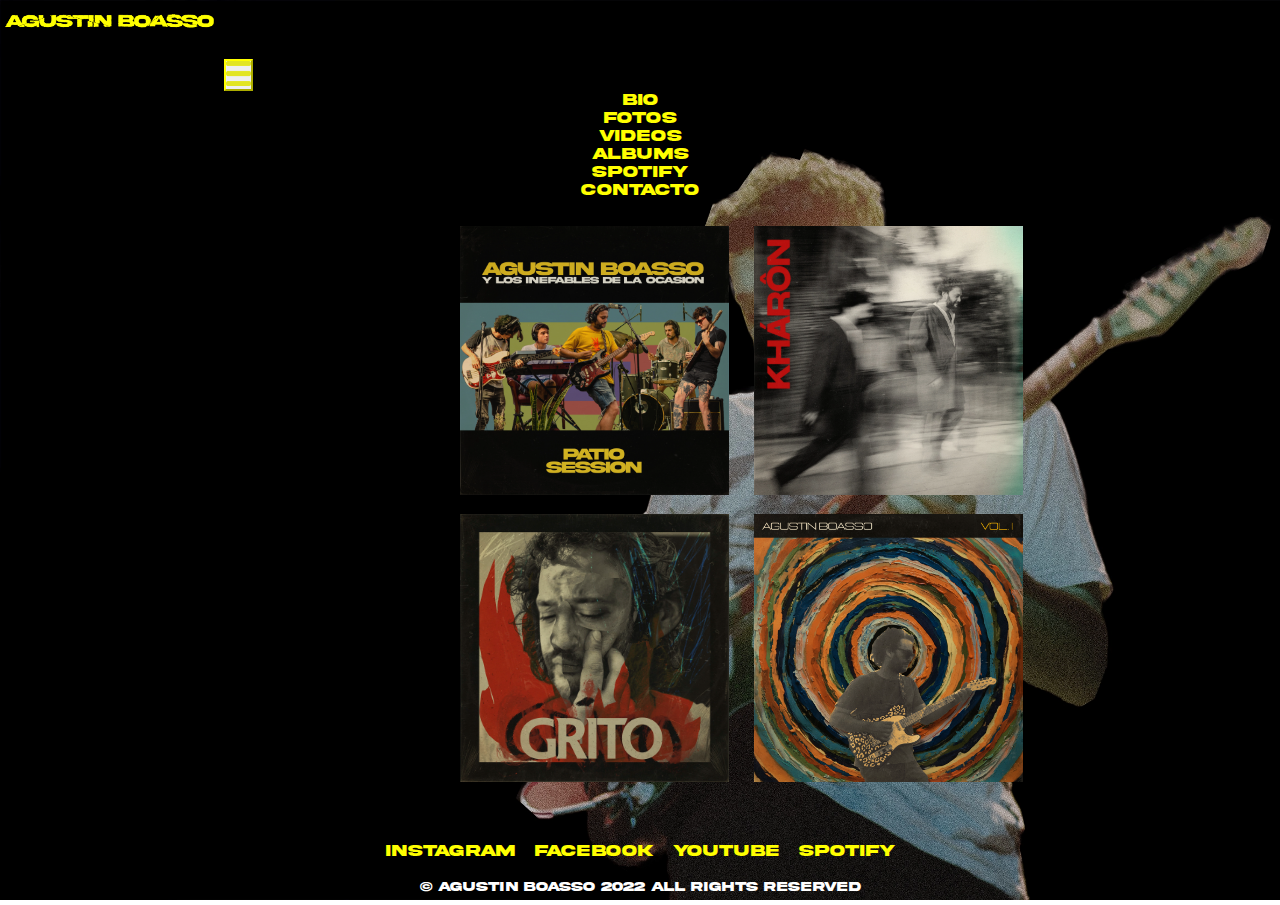
<file: pages/albums.html>
<!DOCTYPE html>
<html lang="en">
<head>
    <meta charset="UTF-8">
    <meta http-equiv="X-UA-Compatible" content="IE=edge">
    <meta name="viewport" content="width=device-width, initial-scale=1.0">
    <!--SEO-->
    <meta name="keywords" content="KHARON, PATIO, SESSION, VOL1, GRITO MUSIC, MUSICIAN, MUSICA, MUSICO, BANDA, SOLITAS, AGUSTIN, BOASSO, ROCK, SPOTIFY, YOUTUBE, BANDA, EMERGENTE, ARGENTINA, NACIONAL,DISCO, CD, LANZAMIENTO, EDICION, LONG, PLAY, SINGLE, LP, EP, EXTENDED">
    <meta name="description" content="Agustin Boasso es un musico compositor de la ciudad de Cordoba Argentina">
    <meta property="og:title" content="Agustin Boasso" />
    <meta property="og:site_name" content="Agustin Boasso"> 
    <meta property="og:type" content="website"> 
    
    
    <link href="https://cdn.jsdelivr.net/npm/bootstrap@5.2.0/dist/css/bootstrap.min.css" rel="stylesheet" integrity="sha384-gH2yIJqKdNHPEq0n4Mqa/HGKIhSkIHeL5AyhkYV8i59U5AR6csBvApHHNl/vI1Bx" crossorigin="anonymous">
    <link rel="stylesheet" href="../css/style.css">
    <link rel="shortcut icon" href="../media/logopestaña.png">
   
   
    <!--TITULO DE PESTAÑA-->
    <title>Agustin Boasso - ALBUMS </title>
</head>

<body class="bodyAlbums">
    <!--HEADER-->
    <header>
        <nav class="navbar navbar-expand-lg bg-none">
            <div class="container-fluid">
            <a class="navbar-brand" href="../index.html">
            <img id="agustinBoasso" src="../media/logonuevo.png" alt="logo">
            </a>
            <!-- <span id="agustinboasso"> AGUSTIN BOASSO </span> </a> -->
            <button class="navbar-toggler" type="button" data-bs-toggle="collapse" data-bs-target="#navbarNav" aria-controls="navbarNav" aria-expanded="false" aria-label="Toggle navigation">
                <img src="../media/Group 1hamburguer.png" id="menuHam" alt="menuHam">
            </button>
            <div class="collapse navbar-collapse" id="navbarNav">
                <ul class="navbar-nav ms-auto">
                    <li class="nav-item">
                        <a class="nav-link" aria-current="page" href="bio.html">BIO</a>
                    </li>
                    <li class="nav-item">
                        <a class="nav-link" href="fotos.html">FOTOS</a>
                    </li>
                    <li class="nav-item">
                        <a class="nav-link" href="videos.html">VIDEOS</a>
                    </li>
                    <li class="nav-item">
                        <a class="nav-link" href="albums.html">ALBUMS</a>
                    </li>
                    <li class="nav-item">
                        <a class="nav-link" href="https://open.spotify.com/artist/1cwCbCNkuyZEuQwpjF5t8v?si=8RqM-bkzTpOS43i1hJhLcg" target="_blank">SPOTIFY</a>
                    </li>
                    <li class="nav-item">
                        <a class="nav-link" href="contact.html">CONTACTO</a>
                    </li>
                </ul>
          </div>
        </nav>
    </header>
    

    
    <section>
        
        <div class="container">  
            <!--CUADRICULA DE ALBUMS-->
            <div class="albumart">
                
                <div>
                    <a href="patiosession.html">
                        <img src="../media/patiosession.webp" alt="patio session" width="100%">
                    </a>
                
            
                </div>
                <div>
            
                    <a href="kharon.html"> 
                        <img src="../media/kharon.webp" alt="kahron" width="100%">
                    </a> 
                
                </div>
                <div>
                    <a href="grito.html">
                        <img src="../media/grito.webp" alt="grito" width="100%">
                    </a> 
                
                </div>
                <div>
            
                    <a href="vol1.html">
                        <img src="../media/vol1.webp" alt="vol1" width="100%">
                    </a> 
                
                </div>
    
            </div>
        </div>
    </section>    
    
    <!--FOOTER-->
    <footer>
        <!--SOCIAL MEDIA-->
        <ul class="socialMedia">
           <li ><a href="https://www.instagram.com/boasso_agustin/?hl=en" target="_blank">INSTAGRAM</a></li>
           <li><a href="https://www.facebook.com/agustinboasso.musica/?show_switched_toast=0&show_invite_to_follow=0&show_switched_tooltip=0&show_podcast_settings=0&show_community_transition=0&show_community_review_changes=0&show_follower_visibility_disclosure=0" target="_blank">FACEBOOK</a></li>
           <li><a href="https://www.youtube.com/results?search_query=agustin+boasso" target="_blank">YOUTUBE</a></li>
           <li><a href="https://open.spotify.com/artist/1cwCbCNkuyZEuQwpjF5t8v" target="_blank">SPOTIFY</a></li>
       </ul>
       <h2 class="allright">© Agustin Boasso 2022 All Rights Reserved</h2>    
   </footer>



   <script src="https://cdn.jsdelivr.net/npm/bootstrap@5.2.0/dist/js/bootstrap.bundle.min.js" integrity="sha384-A3rJD856KowSb7dwlZdYEkO39Gagi7vIsF0jrRAoQmDKKtQBHUuLZ9AsSv4jD4Xa" crossorigin="anonymous"></script>




</body>



</html>
</file>
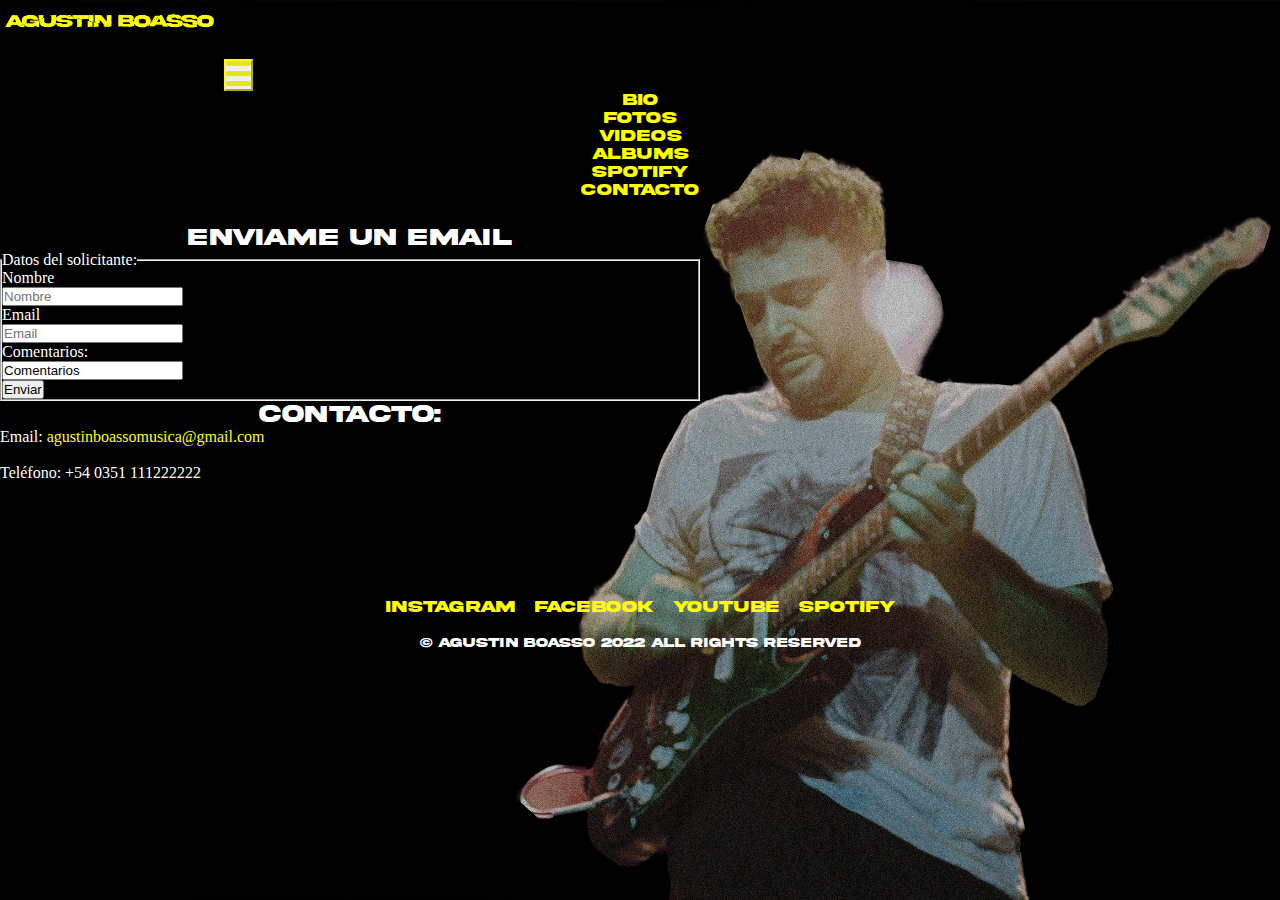
<file: pages/contact.html>
<!DOCTYPE html>
<html lang="en">

<head>
    <meta charset="UTF-8">
    <meta http-equiv="X-UA-Compatible" content="IE=edge">
    <meta name="viewport" content="width=device-width, initial-scale=1.0">
    
    <!--SEO-->
    <meta name="keywords" content="MUSIC, MUSICIAN, AGUSTIN, BOASSO, CONTACTO, MAIL, CORREO, CONTACTAME, EMAIL, COMENTARIO, PRENSA, CONSULTA">
    <meta name="description" content="Agustin Boasso es un musico compositor de la ciudad de Cordoba Argentina">
    <meta property="og:title" content="Agustin Boasso" />
    <meta property="og:site_name" content="Agustin Boasso"> 
    <meta property="og:type" content="website"> 
    
    <link href="https://cdn.jsdelivr.net/npm/bootstrap@5.2.0/dist/css/bootstrap.min.css" rel="stylesheet" integrity="sha384-gH2yIJqKdNHPEq0n4Mqa/HGKIhSkIHeL5AyhkYV8i59U5AR6csBvApHHNl/vI1Bx" crossorigin="anonymous">
    <link rel="stylesheet" href="../css/style.css">
    <link rel="shortcut icon" href="../media/logopestaña.png">
    
    
    <!-- Título de pestaña -->
    <title>Agustin Boasso-CONTACTO</title>
</head>

<body id="bodyContact" class="bodyContact">
    <!--HEADER-->
    <header>
        <nav class="navbar navbar-expand-lg bg-none">
            <div class="container-fluid">
            <a class="navbar-brand" href="../index.html">
            <img id="agustinBoasso" src="../media/logonuevo.png" alt="logo">
            </a>
            <!-- <span id="agustinboasso"> AGUSTIN BOASSO </span> </a> -->
            <button class="navbar-toggler" type="button" data-bs-toggle="collapse" data-bs-target="#navbarNav" aria-controls="navbarNav" aria-expanded="false" aria-label="Toggle navigation">
                <img src="../media/Group 1hamburguer.png" id="menuHam" alt="menuHam">
            </button>
            <div class="collapse navbar-collapse" id="navbarNav">
                <ul class="navbar-nav ms-auto">
                    <li class="nav-item">
                        <a class="nav-link" aria-current="page" href="bio.html">BIO</a>
                    </li>
                    <li class="nav-item">
                        <a class="nav-link" href="fotos.html">FOTOS</a>
                    </li>
                    <li class="nav-item">
                        <a class="nav-link" href="videos.html">VIDEOS</a>
                    </li>
                    <li class="nav-item">
                        <a class="nav-link" href="albums.html">ALBUMS</a>
                    </li>
                    </li>
                    <li class="nav-item">
                        <a class="nav-link" href="https://open.spotify.com/artist/1cwCbCNkuyZEuQwpjF5t8v?si=8RqM-bkzTpOS43i1hJhLcg" target="_blank">SPOTIFY</a>
                    </li>
                    <li class="nav-item">
                        <a class="nav-link" href="contact.html">CONTACTO</a>
                    </li>
                </ul>
          </div>
        </nav>
    
    
    
    
        <!---MENU DE NAVEVACION ANTIGUO CON LO VISTO EN CLASE. MIXIN, ANIMACIONES, HOVER, BUCLES, ETC
    
        <img src="../media/AGUSTINBOASSoylesnefablesdelaocasionlogo.png" alt="logo" width="600" height="200"> 

        <nav>
            <ul class="navMenu"> 
        
                <li class="navMenuColor1"><li> <a href="bio.html">BIO</a></li>
                <li class="navMenuColor2"><li> <a href="fotos.html">FOTOS</a></li>
                <li class="navMenuColor3"><li> <a href="videos.html">VIDEOS</a></li>
                <li class="navMenuColor4"><li> <a href="https://open.spotify.com/artist/1cwCbCNkuyZEuQwpjF5t8v?si=8RqM-bkzTpOS43i1hJhLcg" target="_blank">SPOTIFY </a></li>
                <li class="navMenuColor6"><li> <a href="contact.html">CONTACTO</a></li>
                <li class="navMenuColor7"><li> <a href="../index.html">HOME</a> </li>
            </ul>
       
        
        </nav> -->
</header>
    <!--FORMULARIO-->
    <section class="contactform">
        <form accept="" method="get" enctype="multipart/form-data">
            <h2 class="contacttitle">ENVIAME UN EMAIL</h2>
            <div class="container">
                <fieldset class="contactfieldset">
                    <legend id="datosdelsolicitante">Datos del solicitante:</legend>
                    
                    <label for="nombre">Nombre</label>
                    <br>
                    <input type="text"name="nombre"  placeholder="Nombre"> <!--input es ingreso de texto. Casilla en blanco para llenar-->
                    <br>
                    <label for="email">Email</label>
                    <br>
                    <input type="text" name="email" placeholder="Email">
                    <br>
                    <label for="comentarios">Comentarios:</label>
                    <br>
                    <input type="textbox" name="comentarios" placeholder="Comentarios" value="Comentarios" required>
                    <br>
                    <input type="submit" value="Enviar">
                </fieldset>
            </div>   
        <h2 id="contacto">CONTACTO:</h2>
            <ul>
                <li id="email"> Email: <a id="mailColor" href="mailto:agustinboassomusica@gmail.com"> agustinboassomusica@gmail.com</a> </li>
                <br>
            <li id="telefono">Teléfono: +54 0351 111222222</a></li>
        </ul>
 
    </section>
    
    <!--FOOTER-->
    <footer>
        <!--SOCIAL MEDIA-->
        <ul class="socialMedia">
            <li><a href="https://www.instagram.com/boasso_agustin/?hl=en" target="_blank">INSTAGRAM</a></li>
            <li><a href="https://www.facebook.com/agustinboasso.musica/?show_switched_toast=0&show_invite_to_follow=0&show_switched_tooltip=0&show_podcast_settings=0&show_community_transition=0&show_community_review_changes=0&show_follower_visibility_disclosure=0" target="_blank">FACEBOOK</a></li>
            <li><a href="https://www.youtube.com/results?search_query=agustin+boasso" target="_blank">YOUTUBE</a></li>
            <li><a href="https://open.spotify.com/artist/1cwCbCNkuyZEuQwpjF5t8v" target="_blank">SPOTIFY</a></li>
        </ul>
        <h2 class="allright" >© Agustin Boasso 2022 All Rights Reserved</h2>
    </footer>
    <script src="https://cdn.jsdelivr.net/npm/bootstrap@5.2.0/dist/js/bootstrap.bundle.min.js" integrity="sha384-A3rJD856KowSb7dwlZdYEkO39Gagi7vIsF0jrRAoQmDKKtQBHUuLZ9AsSv4jD4Xa" crossorigin="anonymous"></script>
</body>

</html>
</file>
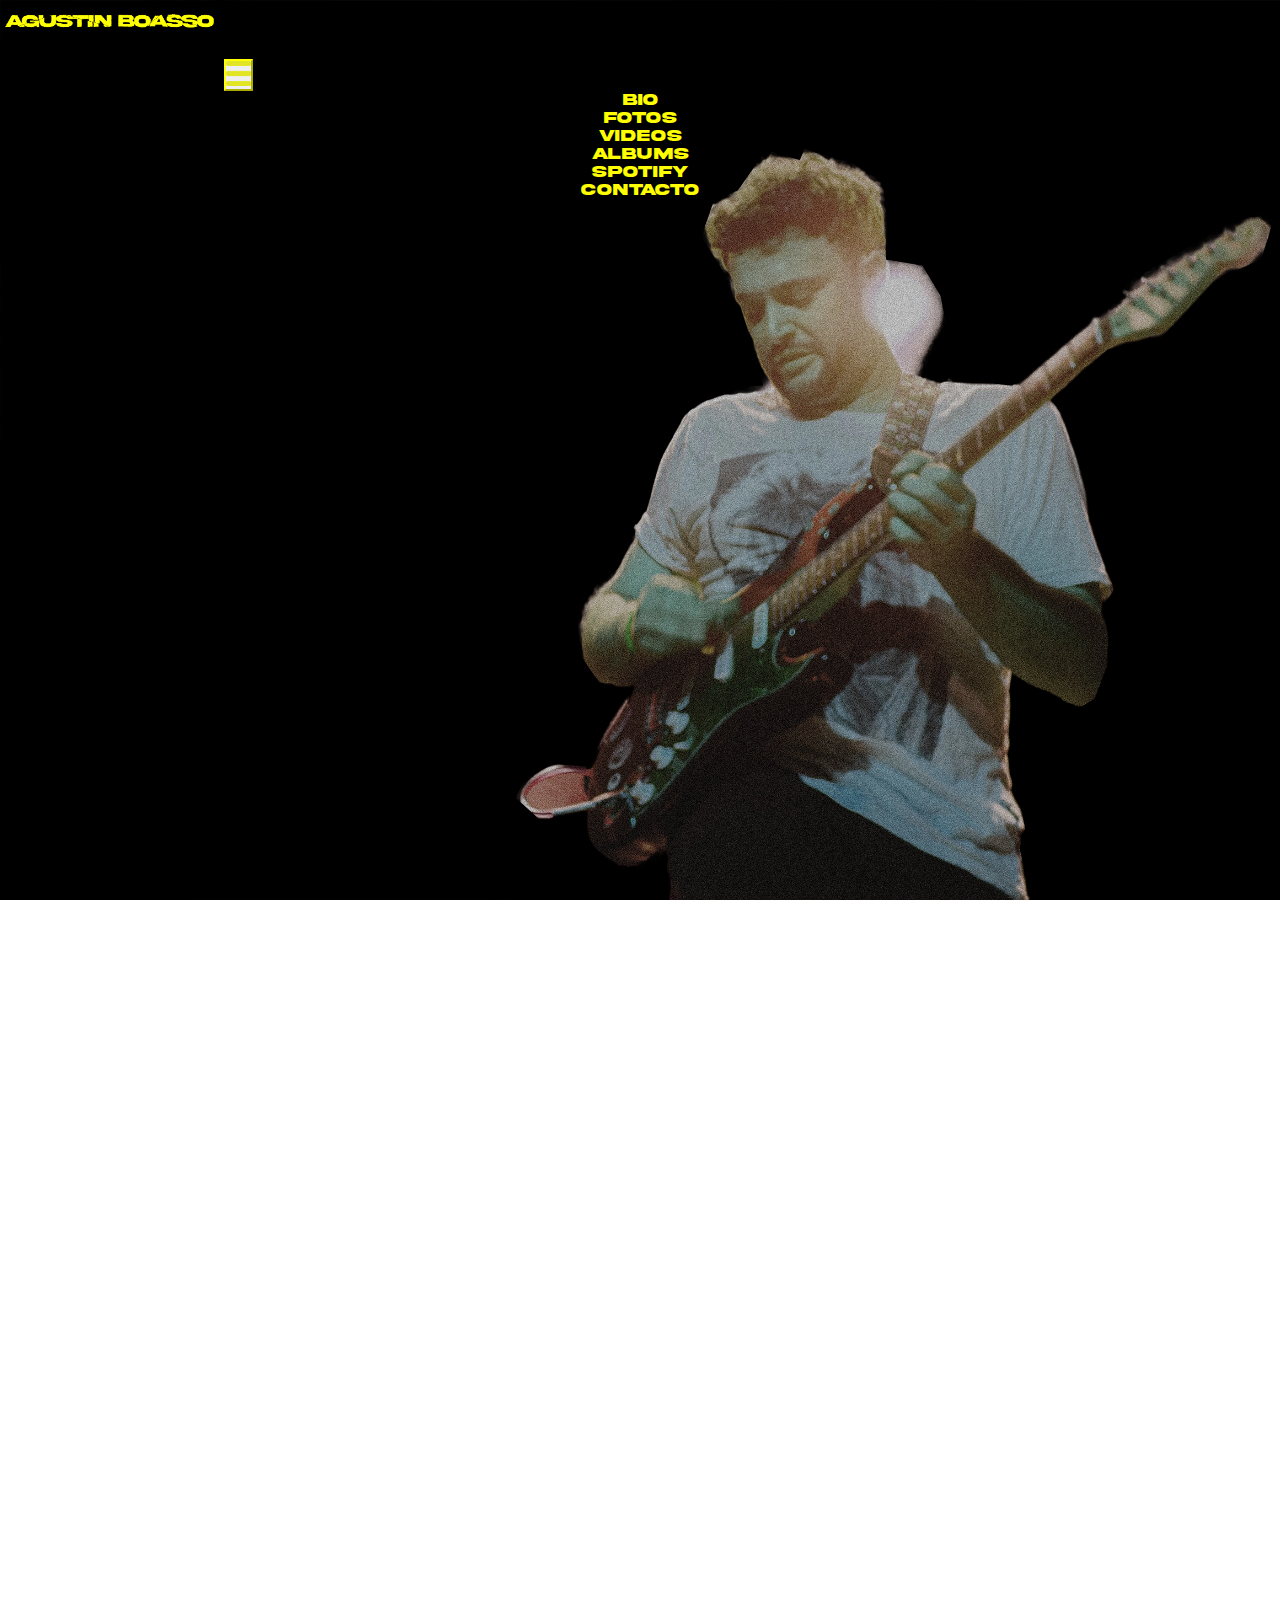
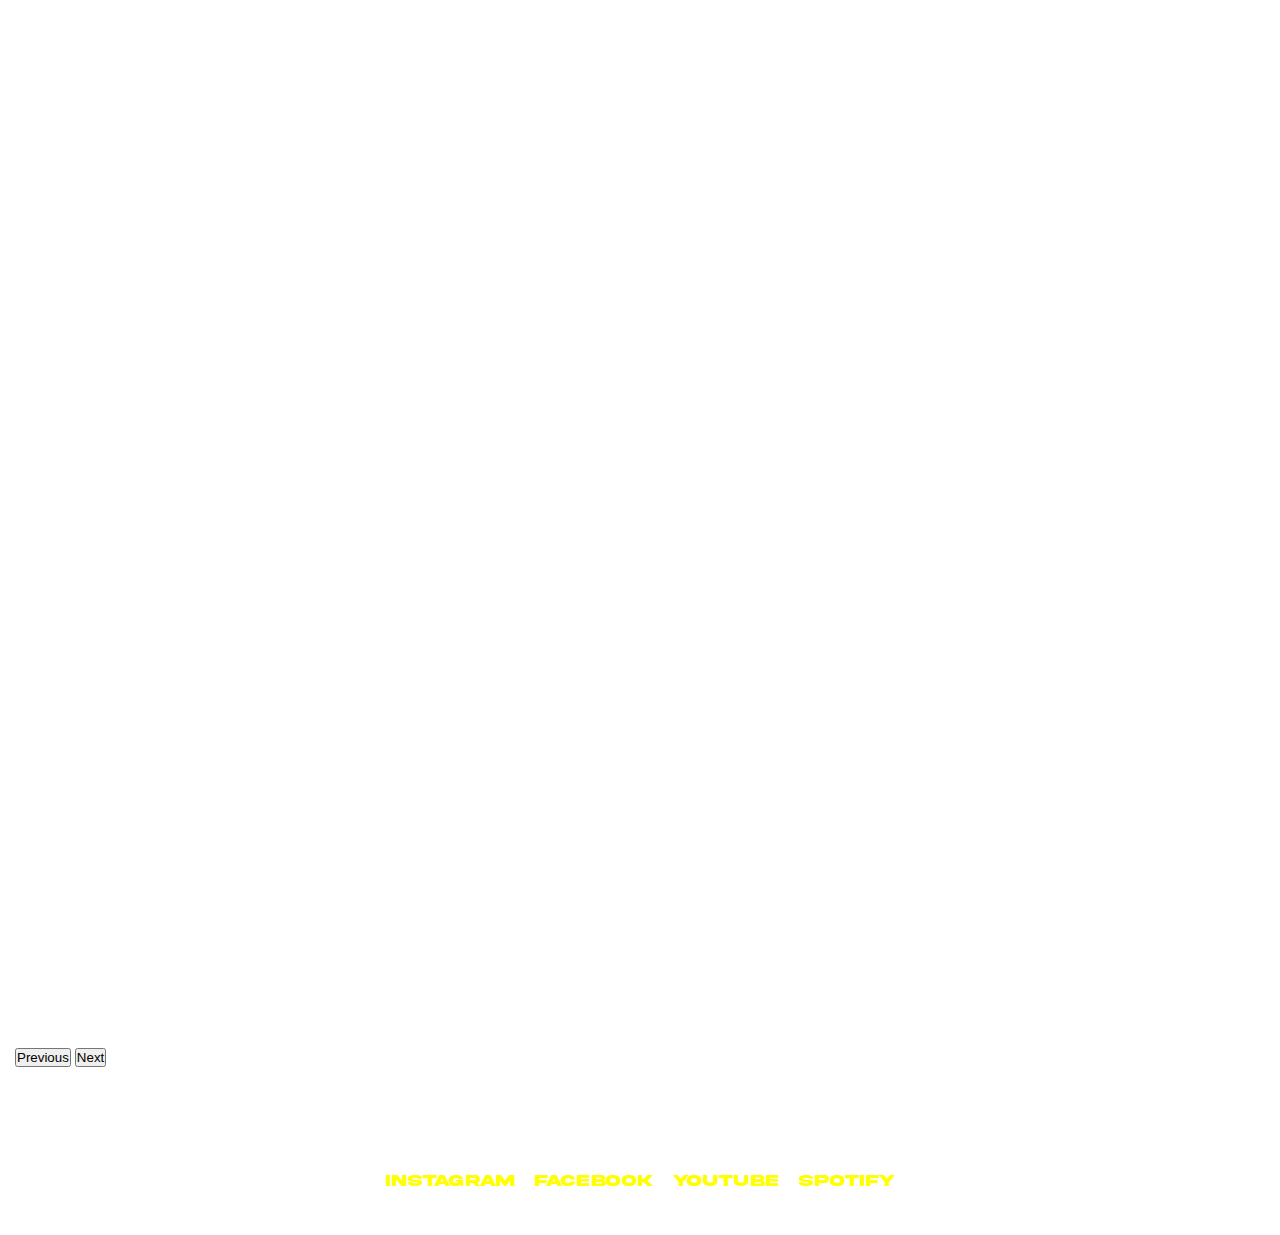
<file: pages/videos.html>
<!DOCTYPE html>
<html lang="en">

<head>
    <meta charset="UTF-8">
    <meta http-equiv="X-UA-Compatible" content="IE=edge">
    <meta name="viewport" content="width=device-width, initial-scale=1.0">
    <!--SEO-->
    <meta name="keywords" content="VIDEOS, PATIO, SESSION, HUMO, GRITO. RANGO, CHILLI, STREET, FOOD, LIVE, STREAM, MUSIC, MUSICIAN, MUSICA, MUSICO, BANDA, SOLITAS, AGUSTIN, BOASSO, ROCK, DOSSIER, SPOTIFY, YOUTUBE, BANDA, EMERGENTE, ARGENTINA, NACIONAL, VIDEO, VIVO, SHOW, PRESENTACION">
    <meta name="description" content="Agustin Boasso es un musico compositor de la ciudad de Cordoba Argentina">
    <meta property="og:title" content="Agustin Boasso" />
    <meta property="og:site_name" content="Agustin Boasso"> 
    <meta property="og:type" content="website"> 
    
    
    <link href="https://cdn.jsdelivr.net/npm/bootstrap@5.2.0/dist/css/bootstrap.min.css" rel="stylesheet" integrity="sha384-gH2yIJqKdNHPEq0n4Mqa/HGKIhSkIHeL5AyhkYV8i59U5AR6csBvApHHNl/vI1Bx" crossorigin="anonymous">
    <link rel="stylesheet" href="../css/style.css">
    <link rel="shortcut icon" href="../media/logopestaña.png">
   
   
  
    <title>Agustin Boasso - VIDEOS</title>
</head>

<body id="bodyVideo" class="bodyVideo">
  
  <!--HEADER-->
  <header>
    
    <nav class="navbar navbar-expand-lg bg-none">
      <div class="container-fluid">
      <a class="navbar-brand" href="../index.html">
      <img id="agustinBoasso" src="../media/logonuevo.png" alt="logo">
      </a> 
      <button class="navbar-toggler" type="button" data-bs-toggle="collapse" data-bs-target="#navbarNav" aria-controls="navbarNav" aria-expanded="false" aria-label="Toggle navigation">
        <img src="../media/Group 1hamburguer.png" id="menuHam" alt="menuHam">
      </button>
      <div class="collapse navbar-collapse" id="navbarNav">
          <ul class="navbar-nav ms-auto">
              <li class="nav-item">
                  <a class="nav-link" aria-current="page" href="bio.html">BIO</a>
              </li>
              <li class="nav-item">
                  <a class="nav-link" href="fotos.html">FOTOS</a>
              </li>
              <li class="nav-item">
                  <a class="nav-link" href="videos.html">VIDEOS</a>
              </li>
              <li class="nav-item">
                <a class="nav-link" href="albums.html">ALBUMS</a>
            </li>
              <li class="nav-item">
                  <a class="nav-link" href="https://open.spotify.com/artist/1cwCbCNkuyZEuQwpjF5t8v?si=8RqM-bkzTpOS43i1hJhLcg" target="_blank">SPOTIFY</a>
              </li>
              <li class="nav-item">
                  <a class="nav-link" href="contact.html">CONTACTO</a>
              </li>
          </ul>
    </div>
  </nav>
  


    <!---MENU DE NAVEVACION ANTIGUO CON LO VISTO EN CLASE. MIXIN, ANIMACIONES, HOVER, BUCLES, ETC

    <img src="../media/AGUSTINBOASSoylesnefablesdelaocasionlogo.png" alt="logo" width="600" height="200"> 

    <nav>
        <ul class="navMenu"> 
    
            <li class="navMenuColor1"><li> <a href="bio.html">BIO</a></li>
            <li class="navMenuColor2"><li> <a href="fotos.html">FOTOS</a></li>
            <li class="navMenuColor3"><li> <a href="videos.html">VIDEOS</a></li>
            <li class="navMenuColor4"><li> <a href="https://open.spotify.com/artist/1cwCbCNkuyZEuQwpjF5t8v?si=8RqM-bkzTpOS43i1hJhLcg" target="_blank">SPOTIFY </a></li>
            <li class="navMenuColor6"><li> <a href="contact.html">CONTACTO</a></li>
            <li class="navMenuColor7"><li> <a href="../index.html">HOME</a> </li>
        </ul>
   
    
    </nav> -->
</header>
    
  <br>
   
  <!--VIDEO CARRUSEL-->

  <!--SI ACOMODO EL CARRUSEL DENTRO DE UN SECTION QUEDA MAL UBICADO EL ELEMENTO. POR ESA RAZON DEJO ESTE DIV FUERA DE ALGUN LAYOUT-->
    <div class="videocarrusel"> 
      <div id="carouselExampleControls" class="carousel slide" data-bs-ride="carousel">
          <div class="carousel-inner">
            <div class="carousel-item active">
              <iframe class="d-block w-100" width="560" height="500" src="https://www.youtube.com/embed/b3ueTvWowf4" title="YouTube video player" frameborder="0" allow="accelerometer; autoplay; clipboard-write; encrypted-media; gyroscope; picture-in-picture" allowfullscreen></iframe>
            </div>
            <div class="carousel-item">
              <iframe class="d-block w-100" width="560" height="500" src="https://www.youtube.com/embed/0bgUYrF0t9s" title="YouTube video player" frameborder="0" allow="accelerometer; autoplay; clipboard-write; encrypted-media; gyroscope; picture-in-picture" allowfullscreen></iframe>
            
            </div>
            <div class="carousel-item">
              <iframe class="d-block w-100" width="560" height="500" src="https://www.youtube.com/embed/i85-a_KFMbs" title="YouTube video player" frameborder="0" allow="accelerometer; autoplay; clipboard-write; encrypted-media; gyroscope; picture-in-picture" allowfullscreen></iframe>
            
            </div>
            <div class="carousel-item">
              <iframe class="d-block w-100" width="560" height="500" src="https://www.youtube.com/embed/JDdnpsKVxog" title="YouTube video player" frameborder="0" allow="accelerometer; autoplay; clipboard-write; encrypted-media; gyroscope; picture-in-picture" allowfullscreen></iframe>
            
            </div>

      
          </div>
          <button class="carousel-control-prev" type="button" data-bs-target="#carouselExampleControls" data-bs-slide="prev">
            <span class="carousel-control-prev-icon" aria-hidden="true"></span>
            <span class="visually-hidden">Previous</span>
          </button>
          <button class="carousel-control-next" type="button" data-bs-target="#carouselExampleControls" data-bs-slide="next">
            <span class="carousel-control-next-icon" aria-hidden="true"></span>
            <span class="visually-hidden">Next</span>
          </button>
      </div>
    </div>
    

    
    
    
    
    
    
    
 
 
    <!--FOOTER-->
    <footer>
        <!--SOCIAL MEDIA-->
         <ul class="socialMedia">
            <li ><a href="https://www.instagram.com/boasso_agustin/?hl=en" target="_blank">INSTAGRAM</a></li>
            <li><a href="https://www.facebook.com/agustinboasso.musica/?show_switched_toast=0&show_invite_to_follow=0&show_switched_tooltip=0&show_podcast_settings=0&show_community_transition=0&show_community_review_changes=0&show_follower_visibility_disclosure=0" target="_blank">FACEBOOK</a></li>
            <li><a href="https://www.youtube.com/results?search_query=agustin+boasso" target="_blank">YOUTUBE</a></li>
            <li><a href="https://open.spotify.com/artist/1cwCbCNkuyZEuQwpjF5t8v" target="_blank">SPOTIFY</a></li>
        </ul>
        <h2 class="allright">© Agustin Boasso 2022 All Rights Reserved</h2>    
    </footer>



    <script src="https://cdn.jsdelivr.net/npm/bootstrap@5.2.0/dist/js/bootstrap.bundle.min.js" integrity="sha384-A3rJD856KowSb7dwlZdYEkO39Gagi7vIsF0jrRAoQmDKKtQBHUuLZ9AsSv4jD4Xa" crossorigin="anonymous"></script>
</body>
    
</html>
</file>
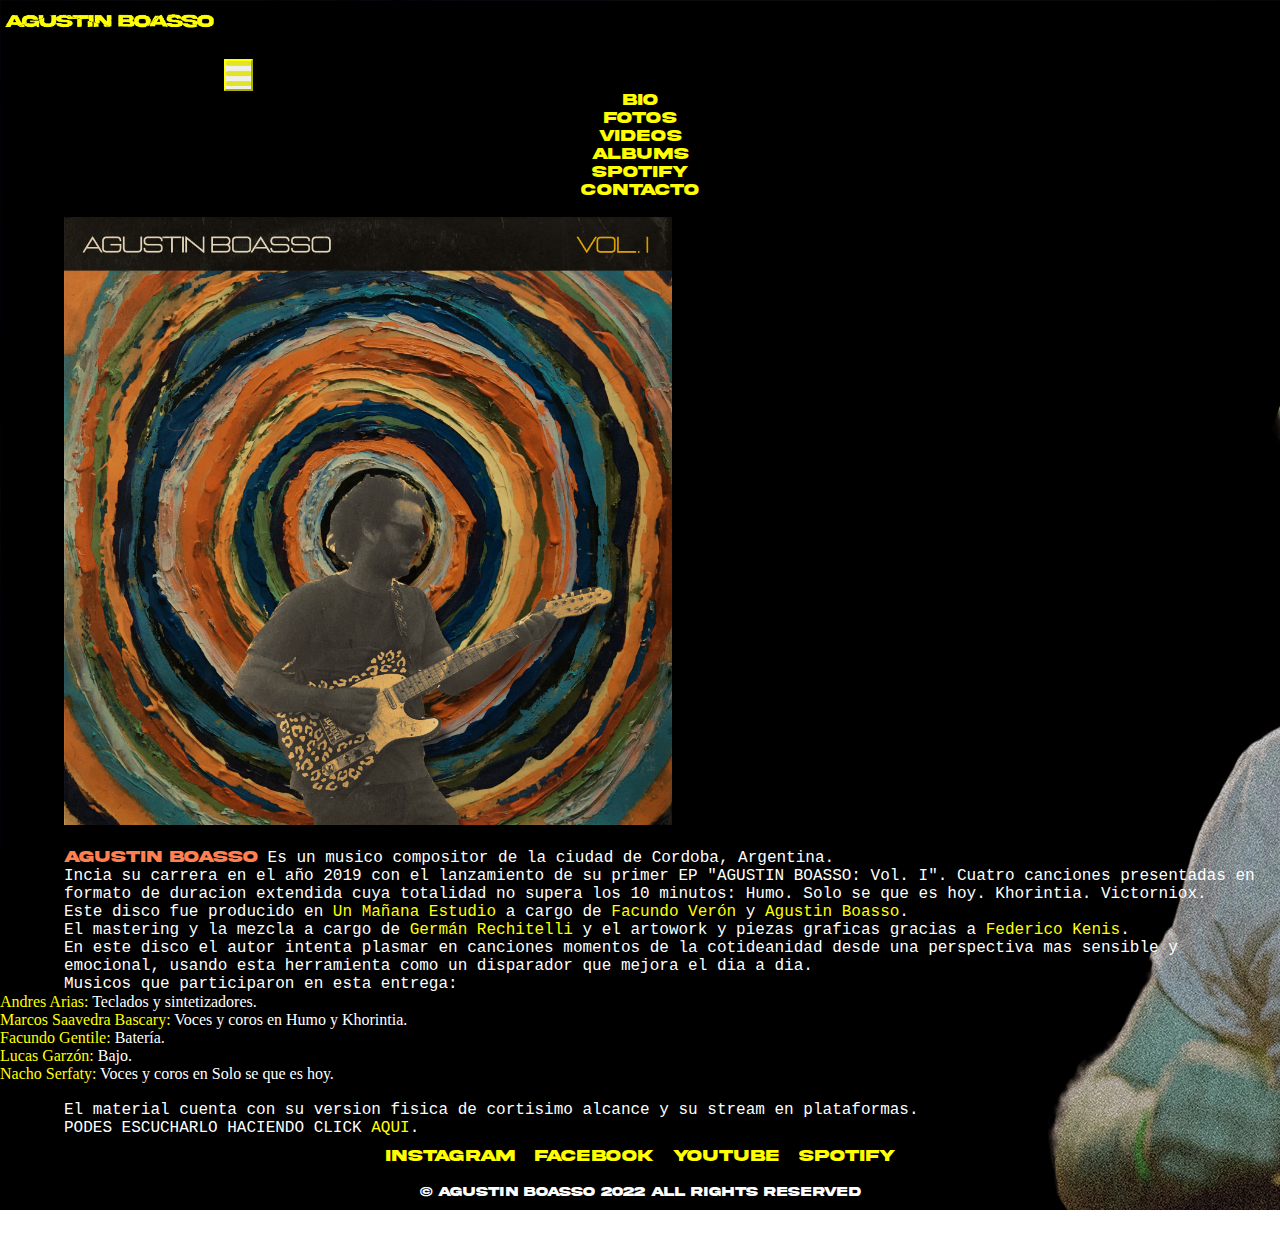
<file: pages/vol1.html>
<!DOCTYPE html>
<html lang="en">
    <head>
        <meta charset="UTF-8">
        <meta http-equiv="X-UA-Compatible" content="IE=edge">
        <meta name="viewport" content="width=device-width, initial-scale=1.0">
       
        <!--SEO-->
        <meta name="keywords" content="SINLGE, EP, GUITARRA, LP , HUMO, VICTORINOX, KORINTHIA, MUSIC, MUSICIAN, MUSICA, MUSICO, BANDA, SOLITAS, AGUSTIN, BOASSO, ROCK, DOSSIER, SPOTIFY, YOUTUBE, BANDA, EMERGENTE, ARGENTINA, NACIONAL">
        <meta name="description" content="Agustin Boasso es un musico compositor de la ciudad de Cordoba Argentina">
        <meta property="og:title" content="Agustin Boasso" />
        <meta property="og:site_name" content="Agustin Boasso"> 
        <meta property="og:type" content="website"> 
    
        <link href="https://cdn.jsdelivr.net/npm/bootstrap@5.2.0/dist/css/bootstrap.min.css" rel="stylesheet" integrity="sha384-gH2yIJqKdNHPEq0n4Mqa/HGKIhSkIHeL5AyhkYV8i59U5AR6csBvApHHNl/vI1Bx" crossorigin="anonymous">
        <link rel="stylesheet" href="../css/style.css">
        <link rel="shortcut icon" href="../media/logopestaña.png">
       
       
        <!--TITULO PESTAÑA-->
        <title>Agustin Boasso - VOL.I</title>
    </head>
<body class="bodyVol1">  
    <!--HEADER-->
    <header>
        <nav class="navbar navbar-expand-lg bg-none">
            <div class="container-fluid">
                <a class="navbar-brand" href="../index.html">
                    <img id="agustinBoasso" src="../media/logonuevo.png" alt="logo">    
                </a>
            <button class="navbar-toggler" type="button" data-bs-toggle="collapse" data-bs-target="#navbarNav" aria-controls="navbarNav" aria-expanded="false" aria-label="Toggle navigation">
            <img src="../media/Group 1hamburguer.png" id="menuHam" alt="menuHam"> 
            </button>
            <div class="collapse navbar-collapse" id="navbarNav">
                <ul class="navbar-nav ms-auto">
                    <li class="nav-item">
                        <a class="nav-link" aria-current="page" href="bio.html">BIO</a>
                    </li>
                    <li class="nav-item">
                        <a class="nav-link" href="fotos.html">FOTOS</a>
                    </li>
                    <li class="nav-item">
                        <a class="nav-link" href="videos.html">VIDEOS</a>
                    </li>
             
                    <li class="nav-item">
                        <a class="nav-link" href="albums.html">ALBUMS</a>
                    </li>
                    <li class="nav-item">
                        <a class="nav-link" href="https://open.spotify.com/artist/1cwCbCNkuyZEuQwpjF5t8v?si=8RqM-bkzTpOS43i1hJhLcg" target="_blank">SPOTIFY</a>
                    </li>
                    <li class="nav-item">
                        <a class="nav-link" href="contact.html">CONTACTO</a>
                    </li>
                </ul>
            </div>
        </nav>
    </header>
    <!--DESCRIPCION VOL1-->
    <section>
    |   |<p class="articleAlbumVol1">
                
            <img src="../media/vol1.webp" alt="imagen" width=50%>
            <br>
            <br>
            <span id="colorRed">AGUSTIN BOASSO</span> Es un musico compositor de la ciudad de Cordoba, Argentina. 
            <br>
            Incia su carrera en el año 2019 con el lanzamiento de su primer EP "AGUSTIN BOASSO: Vol. I". Cuatro canciones presentadas en formato de duracion extendida cuya totalidad no supera los 10 minutos: 
            Humo. 
            Solo se que es hoy.
            Khorintia.
            Victorniox.
            <br>
            Este disco fue producido en <a href="https://www.instagram.com/unmanianaestudio/?hl=en" target="_blank">Un Mañana Estudio</a> a cargo de <a href="https://www.instagram.com/facundojuanveron/?hl=en" target="_blank">Facundo Verón</a> y <a href="https://www.instagram.com/boasso_agustin/?hl=en" target="_blank">Agustin Boasso</a>.
            <br>
            El mastering y la mezcla a cargo de <a href="https://www.instagram.com/sirhope_/?hl=en">Germán Rechitelli</a> y el artowork y piezas graficas gracias a <a href="https://www.instagram.com/federicokenis/?hl=en" target="_blank">Federico Kenis</a>.
            <br>
            En este disco el autor intenta plasmar en canciones momentos de la cotideanidad desde una perspectiva mas sensible y emocional, usando esta herramienta como un disparador que mejora el dia a dia.
            <br>
            Musicos que participaron en esta entrega:
            <ul class="musicosVol1" >
                <li> 
                    <a href="https://www.instagram.com/andi.arias_/?hl=en" target="_blank">Andres Arias:</a> Teclados y sintetizadores.
                </li>
                <li>
                    <a href="https://www.instagram.com/perri.kennedy/?hl=en" target="_blank">Marcos Saavedra Bascary:</a> Voces y coros en Humo y Khorintia.
                </li>
                <li>
                    <a href="https://www.instagram.com/charly.el.falso/?hl=en" target="_blank">Facundo Gentile:</a> Batería.
                </li>
                <li>
                    <a href="https://www.instagram.com/l.u.q.u.ii/?hl=en" target="_blank">Lucas Garzón:</a> Bajo.
                </li>
                <li>
                    <a href="https://www.instagram.com/nacho_serfaty/?hl=en" target="_blank">Nacho Serfaty:</a> Voces y coros en Solo se que es hoy.
                </li>

            </ul>

            <br>
            <p class="articleAlbumVol12" > El material cuenta con su version fisica de cortisimo alcance y su stream en plataformas. 
            <br>
            PODES ESCUCHARLO HACIENDO CLICK <a href="https://open.spotify.com/album/0mDAB0Rs5f0dnVw54KfMSM?si=1xQlhN7JSxy8rxS0iu5Ipw" target="_blank">AQUI</a>. 
            </p>
        </p>
    </section>
    

     
  
      <!--FOOTER-->    
      <footer>
        <!--SOCIAL MEDIA-->
        <ul class="socialMedia">
            <li><a href="https://www.instagram.com/boasso_agustin/?hl=en" target="_blank">INSTAGRAM</a></li>
            <li><a href="https://www.facebook.com/agustinboasso.musica/?show_switched_toast=0&show_invite_to_follow=0&show_switched_tooltip=0&show_podcast_settings=0&show_community_transition=0&show_community_review_changes=0&show_follower_visibility_disclosure=0" target="_blank">FACEBOOK</a></li>
            <li><a href="https://www.youtube.com/results?search_query=agustin+boasso" target="_blank">YOUTUBE</a></li>
            <li><a href="https://open.spotify.com/artist/1cwCbCNkuyZEuQwpjF5t8v" target="_blank">SPOTIFY</a></li>
        </ul>
        <h2 class="allright" >© Agustin Boasso 2022 All Rights Reserved</h2>
    </footer>
    <script src="https://cdn.jsdelivr.net/npm/bootstrap@5.2.0/dist/js/bootstrap.bundle.min.js" integrity="sha384-A3rJD856KowSb7dwlZdYEkO39Gagi7vIsF0jrRAoQmDKKtQBHUuLZ9AsSv4jD4Xa" crossorigin="anonymous"></script>

</body>
</html>
</file>
<file: css/style.css>
@font-face {
  font-family: akira;
  src: url("../fonts/akira-expanded-super-bold.otf");
  font-weight: 100px;
  font-style: normal;
}
/*BODY PAGES*/
/*NAV MENU index*/
/*PICTURES*/
/*VIDEO*/
* {
  margin: 0px;
  padding: 0px;
}

.bodyIndex {
  background-image: url("../media/_DSC3220.jpg");
  background-repeat: no-repeat;
  background-attachment: fixed;
  background-size: cover;
  color: white;
}

.navMenu {
  display: flex;
  flex-flow: row nowrap;
  align-items: flex-end;
  justify-content: flex-end;
}
.navMenu li {
  text-decoration: none;
  list-style-type: none;
  font-family: akira;
  text-transform: none;
  display: inline-block;
  padding: 10px;
}
.navMenu a:hover {
  font-size: 25px;
  transition: color 0.8s linear 0.2s;
}

.socialMedia {
  display: flex;
  flex-flow: row nowrap;
  align-items: center;
  justify-content: center;
  grid-area: socialMedia;
  grid-area: socialMedia;
}
.socialMedia li {
  text-decoration: none;
  list-style-type: none;
  font-family: akira;
  text-transform: none;
  display: inline-block;
  padding: 10px;
}
.socialMedia a:hover {
  transition: color 0.8s linear 0.2s;
}

#musicPlayer {
  display: flex;
  flex-flow: row nowrap;
  align-items: center;
  justify-content: center;
  padding: 10px;
  grid-area: musicPlayer;
}

footer {
  grid-area: footer;
  justify-content: center;
  grid-area: footer;
  justify-content: center;
}
footer h2 {
  display: flex;
  flex-flow: row nowrap;
  align-items: center;
  justify-content: center;
  padding: 10px;
}

.footer h2 {
  display: flex;
  flex-flow: row nowrap;
  align-items: center;
  justify-content: center;
  padding: 10px;
}

a {
  text-decoration: none;
  color: yellow;
}

header {
  grid-area: header;
}

nav {
  grid-area: nav;
  grid-area: nav;
}

.novedades__index {
  grid-area: news;
  justify-content: space-between;
  display: grid;
  grid-template-columns: auto auto;
  height: auto;
  gap: 30px 60px;
  grid-template-rows: auto;
  grid-template-areas: "novedades1_index novedades2_index";
  justify-content: space-around;
  row-gap: 15px;
}

.video {
  grid-area: video;
  justify-content: auto;
  display: grid;
  height: auto;
  gap: 4em;
  grid-template-columns: auto;
  grid-template-rows: auto;
  grid-template-areas: "video" "video";
  justify-content: center;
  align-items: center;
}
.video h2 {
  font-family: akira;
  text-align: center;
}

.novedades1__index {
  grid-area: novedades1_index;
  background-color: none;
  width: 300px;
  height: 200px;
  overflow: auto;
  margin: 10px 20px 30px 40px;
  padding: 10px 20px 30px 40px;
  border-style: hidden;
  border-width: 4px;
  border-color: none;
  border: none 4px none;
  border-top: none 5px;
  border-radius: 15px;
  display: inline-block;
}

.novedades2__index {
  grid-area: novedades2_index;
  background-color: none;
  width: 300px;
  height: 200px;
  overflow: auto;
  margin: 10px 20px 30px 40px;
  padding: 10px 20px 30px 40px;
  border-style: hidden;
  border-width: 4px;
  border-color: none;
  border: none 4px none;
  border-top: none 5px;
  border-radius: 15px;
  display: inline-block;
}

#main {
  display: grid;
  grid-template-columns: auto auto;
  gap: 1em;
  grid-template-rows: 15% 10% auto auto 10% 5% 5%;
  grid-template-areas: "header header" "nav nav" "news news" "video video" "socialMedia socialMedia" "musicPlayer musicPlayer" "footer footer";
  row-gap: 10px;
}

.bodyPics {
  background-image: url("../media/_DSC3220.jpg");
  background-repeat: no-repeat;
  background-attachment: fixed;
  background-size: cover;
  color: white;
}

.orderPics {
  border: 3px;
  border-color: none;
  border-style: none;
  margin: 10px 20px 30px 40px;
  padding: 10px 20px 30px 40px;
  font-family: akira;
  display: grid;
  height: auto;
  gap: 30px 60px;
  grid-template-columns: auto auto;
  grid-template-rows: auto auto auto;
  grid-template-areas: "picsOrder" "picsOrder";
  justify-content: space-around;
  align-content: center;
}

#mainPics {
  grid-area: mainPics;
  display: grid;
  gap: 1em;
  grid-template-columns: auto;
  grid-template-rows: 15% 15% auto 10% 5%;
  grid-template-areas: "header" "nav" "picsOrder" "socialMedia" "footer";
}

#picsOrder {
  grid-area: picsOrder;
}

.redesSociales {
  grid-area: redesSociales;
}

h1 {
  font-family: akira;
  text-align: center;
}

h2 {
  font-family: akira;
  text-align: center;
}

.bodyVideo {
  background-image: url("../media/_DSC3220.jpg");
  background-repeat: no-repeat;
  background-attachment: fixed;
  background-size: cover;
  color: white;
}

.orderVideo {
  font-family: akira;
  font-size: x-large;
  font-weight: bold;
  text-align: center;
  font-family: akira;
  text-align: center;
  text-decoration: none;
  font-weight: bold;
}
.orderVideo h1 {
  font-family: akira;
  font-size: x-large;
  font-weight: bold;
  text-align: center;
}

@media screen and (min-width: 320px) {
  #main {
    grid-template-columns: auto;
    grid-template-rows: 15% 15% auto auto 10% 5% 5%;
    grid-template-areas: "header" "nav" "news" "video" "socialMedia" "musicPlayer" "footer";
  }
  .novedades__index {
    grid-template-columns: auto;
    grid-template-rows: auto;
    grid-template-areas: "novedades1_index" "novedades2_index";
  }
  video {
    grid-template-columns: auto;
    grid-template-rows: auto;
    grid-template-areas: "video";
  }
  .navMenu {
    display: flex;
    flex-flow: column wrap;
    align-items: center;
    justify-content: center;
    gap: -45px;
  }
  header {
    justify-content: center;
  }
  footer {
    justify-content: center;
  }
  .socialMedia li {
    justify-content: center;
  }
  #musicPlayer {
    justify-content: center;
  }
}
@media screen and (min-width: 1200px) {
  main {
    grid-template-columns: auto auto;
    grid-template-rows: 15% 10% auto auto 10% 5% 5%;
    grid-template-areas: "header header" "nav nav" "news news" "video video" "socialMedia socialMedia" "musicPlayer musicPlayer" "footer footer";
  }
  .novedades__index {
    grid-template-columns: auto auto;
    grid-template-rows: auto;
    grid-template-areas: "novedades1_index novedades2_index";
    justify-content: space-around;
  }
  .video {
    grid-template-columns: auto;
    grid-template-rows: auto;
    grid-template-areas: "video" "video";
    justify-content: center;
    align-items: center;
  }
  .navMenu {
    display: flex;
    flex-flow: row nowrap;
    align-items: flex-end;
    justify-content: flex-end;
    justify-content: flex-end;
    padding: 10px;
  }
}
/* VARIABLES */
/* MAPAS */
/*MIXIN Y BUCLE*/
.navMenuColor1 {
  border-width: 10px;
  border-style: double;
  border-color: red;
}

.navMenuColor2 {
  border-width: 10px;
  border-style: double;
  border-color: orange;
}

.navMenuColor3 {
  border-width: 10px;
  border-style: double;
  border-color: yellow;
}

.navMenuColor4 {
  border-width: 10px;
  border-style: double;
  border-color: green;
}

.navMenuColor5 {
  border-width: 10px;
  border-style: double;
  border-color: blue;
}

.navMenuColor6 {
  border-width: 10px;
  border-style: double;
  border-color: purple;
}

.navMenuColor7 {
  border-width: 10px;
  border-style: double;
  border-color: deeppink;
}

/*BIO*/
.navMenuBio li, .articleLinksBio {
  text-decoration: none;
  list-style-type: none;
  font-family: akira;
  color: yellow;
  text-transform: none;
  display: block;
  margin: 0;
  padding: 0;
  position: relative;
}

.navMenuBio {
  float: left;
  left: 370px;
}

.bodyBio, .bodyContact {
  background-image: url("../media/DSC3220.webp");
  background-repeat: no-repeat;
  background-attachment: fixed;
  background-size: cover;
  color: white;
}

/*imagen bio*/
/*imagen bio*/
.articleLinksBio li {
  display: inline-block;
  padding: 10px;
  left: 0px;
}

.articleBio {
  font-family: "Courier New", Courier, monospace;
}

#articleBio1, #articleBio3, #articleBio4 {
  border: 3px;
  border-color: none;
  border-style: none;
  width: auto;
  height: auto;
  margin: 10px 20px 30px 40px;
  padding: 10px 20px 30px 40px;
}

#colorRed {
  color: coral;
  font-family: akira;
}

@media (min-width: 320px) and (max-width: 768px) {
  #imageBio, #imageBio2, #articleBio1, #articleBio3, #articleBio4, .articleLinksBio {
    justify-content: center;
  }
}
.navbar-nav, .nav-link {
  font-family: akira;
  color: yellow;
  text-align: center;
}

.allright {
  font-size: small;
}

#mainPics {
  grid-area: mainPics;
  display: grid;
  gap: 1em;
  grid-template-columns: auto;
  grid-template-rows: 5% auto auto 3% 5%;
  grid-template-areas: "header" "picsOrder" "socialMedia" "footer";
}

#carouselExampleControls, .row {
  padding: 15px;
}

.bodyPics, .bodyIndex, .bodyVideo, .bodyBio, .bodyContact, .bodyAlbums, .bodyPatio, .bodyGrito, .bodyKharon, .bodyVol1 {
  background-image: url(../media/fondo.webp);
}

.bodyAlbums {
  background-repeat: no-repeat;
  background-attachment: fixed;
  background-size: cover;
}

.albumart {
  grid-area: albumArt;
}

.albumart div {
  border: 3px;
  border-color: white;
}

.bodyAlbums {
  display: grid;
  grid-template-columns: auto auto;
  grid-template-rows: 25% auto 3% 5%;
  -moz-column-gap: 10px;
       column-gap: 10px;
  row-gap: 10px;
  grid-template-areas: "header header" "albumbArt albumArt" "socialMedia socialMedia" "footer footer";
}

.albumart {
  display: grid;
  grid-template-columns: 50% 50%;
  grid-template-rows: auto auto;
  -moz-column-gap: 15px;
       column-gap: 15px;
  row-gap: 15px;
  align-items: end;
  justify-items: end;
}

.albumart {
  display: flex;
  justify-content: center;
  justify-items: center;
}

@media (min-width: 320px) and (max-width: 768px) {
  .bodyAlbums {
    display: grid;
    grid-template-columns: auto;
    grid-template-rows: 25% auto auto auto auto 3% 5%;
    -moz-column-gap: 10px;
         column-gap: 10px;
    row-gap: 10px;
    grid-template-areas: "header" "albumArt" "albumArt" "albumArt" "albumArt" "socialMedia" "footer";
  }
  .albumart {
    display: grid;
    grid-template-columns: auto;
    grid-template-rows: auto auto auto auto;
    -moz-column-gap: 15px;
         column-gap: 15px;
    row-gap: 15px;
    align-items: end;
    justify-items: end;
  }
}
@media (min-width: 1200px) {
  .bodyAlbums {
    display: grid;
    grid-template-columns: auto auto;
    grid-template-rows: 25% auto 3% 5%;
    -moz-column-gap: 10px;
         column-gap: 10px;
    row-gap: 10px;
    grid-template-areas: "header header" "albumbArt albumArt" "socialMedia socialMedia" "footer footer";
  }
  .albumart {
    display: grid;
    grid-template-columns: auto auto;
    grid-template-rows: auto auto;
    -moz-column-gap: 15px;
         column-gap: 15px;
    row-gap: 15px;
    align-items: end;
    justify-items: end;
  }
}
.albumart {
  margin-left: 45%;
  -moz-column-gap: 25px;
       column-gap: 25px;
}

.dropdown-menu {
  background: none;
  border: none;
  text-align: center;
}

.dropdown-item {
  color: yellow;
}

.dropdown-item:hover {
  background: none;
  color: white;
}

.nav-link:hover {
  background-color: none;
  color: white;
}

.navbar-toggler-icon:hover {
  background-color: none;
  color: white;
}

.navbar-nav:hover {
  background-color: none;
  color: white;
}

.musicos li {
  list-style: none;
}

.navbar-toggler, .navbar-toggler-icon, .navbar-nav, #navbarNav {
  color: yellow;
  border-color: yellow;
}

#articleBio2 {
  margin-left: 3%;
}

#articleBio105 {
  margin-left: 7%;
}

.footer {
  font-family: akira;
  color: rgb(236, 236, 236);
}

.bodyContact {
  grid-area: bodyContact;
}

#contacto {
  grid-area: contacto;
}

.bodyVideo {
  grid-area: bodyVideo;
}

.videocarrusel {
  grid-area: videocarrusel;
}

.bodyBio {
  grid-area: bodyBio;
}

#articleBio105 {
  grid-area: article105;
}

#articleBio1 {
  grid-area: article1;
}

#articleBio2 {
  grid-area: article2;
}

#articleBio3 {
  grid-area: article3;
}

#articleBio4 {
  grid-area: article4;
}

.socialMedia {
  grid-area: socialMedia;
}

.bodyBio {
  grid-area: mainPics;
  display: grid;
  gap: 1em;
  grid-template-columns: auto auto;
  grid-template-rows: 3% 5% auto auto auto auto auto 2% 1%;
  grid-template-areas: "header header" "nav nav" "article1 article1" "article105 article105" "article2 article2" "article3 article3" "article4 article4" "socialMedia socialMedia" "footer footer";
}

@media (min-width: 320px) and (max-width: 768px) {
  .bodyBio {
    grid-area: mainPics;
    display: grid;
    gap: 1em;
    grid-template-columns: auto;
    grid-template-rows: 3% 5% auto auto auto auto auto 2% 1%;
    grid-template-areas: "header" "nav" "article1" "article105" "article2" "article3" "article4" "socialMedia" "footer";
  }
}
@media (min-width: 1200px) {
  .bodyBio {
    grid-area: mainPics;
    display: grid;
    gap: 1em;
    grid-template-columns: auto auto;
    grid-template-rows: 3% 5% auto auto auto auto auto 2% 1%;
    grid-template-areas: "header header" "nav nav" "article1 article1" "article105 article105" "article2 article2" "article3 article3" "article4 article4" "socialMedia socialMedia" "footer footer";
  }
}
@media (min-width: 1200px) {
  .bodyBio {
    grid-area: mainPics;
    display: grid;
    gap: 1em;
    grid-template-columns: auto auto;
    grid-template-rows: 3% 5% auto auto auto auto auto 2% 1%;
    grid-template-areas: "header header" "nav nav" "article1 article1" "article105 article105" "article2 article2" "article3 article3" "article4 article4" "socialMedia socialMedia" "footer footer";
  }
}
.bodyVideo {
  grid-area: bodyVideo;
  display: grid;
  gap: 1em;
  grid-template-columns: auto auto;
  grid-template-rows: 25% auto 2% 1%;
  grid-template-areas: "header header" "videocarrusel videocarrusel" "socialMedia socialMedia" "footer footer";
}

@media (min-width: 320px) and (max-width: 768px) {
  .bodyVideo {
    grid-area: bodyVideo;
    display: grid;
    gap: 1em;
    grid-template-columns: auto;
    grid-template-rows: 35% auto 2% 1%;
    grid-template-areas: "header" "videocarrusel" "socialMedia" "footer";
  }
  .footer {
    margin-bottom: auto;
  }
}
.bodyContact {
  grid-area: bodyContact;
  display: grid;
  gap: 1em;
  grid-template-columns: auto auto;
  grid-template-rows: 35% auto auto 2% 1%;
  grid-template-areas: "header header" "contactform contactform" "contacto contacto" "socialMedia socialMedia" "footer footer";
}

@media (min-width: 320px) and (max-width: 768px) {
  .bodyContact {
    grid-area: bodyContact;
    display: grid;
    gap: 1em;
    grid-template-columns: auto;
    grid-template-rows: 35% auto auto 2% 1%;
    grid-template-areas: "header" "contactform" "contacto" "socialMedia" "footer";
  }
  .footer {
    margin-bottom: auto;
  }
  .contactfieldset {
    margin-left: none;
  }
}
#agustinBoasso {
  display: inline-block;
  width: 220px;
}

.navbar {
  margin-top: -45px;
}

#menuHam {
  width: 25px;
  height: 25px;
}

.articleAlbum, .articleAlbum1, .articleAlbum2, .musicos, .articleAlbumGrito, .articleAlbumGrito2, .articleAlbumKharon, .articleAlbumKharon2, .articleAlbumVol1, .articleAlbumVol12 {
  font-family: "Courier New", Courier, monospace;
  color: white;
  margin-left: 5%;
}

.allright {
  color: white;
}

.h2album {
  color: white;
}

.bodyPatio {
  grid-area: bodyPatio;
}

.bodyGrito {
  grid-area: bodyGrito;
}

.bodyVol1 {
  grid-area: bodyVol1;
}

.bodyKharon {
  grid-area: bodyKharon;
}

.articleAlbum {
  grid-area: articleAlbum;
}

.patioPics {
  grid-area: patioPics;
}

.musicos {
  grid-area: musicos;
}

.articleAlbum1 {
  grid-area: articleAlbum1;
}

.articleAlbum2 {
  grid-area: articleAlbum2;
}

.articleAlbumGrito {
  grid-area: articleGrito;
}

.articleAlbumGrito2 {
  grid-area: articleGrito2;
}

#musicGrito {
  grid-area: musicGrito;
}

.h2album {
  grid-area: h2album;
}

#musicKharon {
  grid-area: musicKharon;
}

.articleAlbumKharon {
  grid-area: articleKharon;
}

.articleAlbumKharon2 {
  grid-area: articleKharon2;
}

.h2albumKharon {
  grid-area: h2albumk;
}

.h2albumKharon, .musicosVol1 {
  color: white;
}

.articleAlbumVol1 {
  grid-area: articleVol1;
}

.articleAlbumVol1 {
  grid-area: articleVol2;
}

.musicosVol1 {
  grid-area: musicosVol1;
}

.bodyPatio {
  grid-area: bodyPatio;
  display: grid;
  gap: 1em;
  grid-template-columns: auto auto;
  grid-template-rows: 10% auto auto auto auto 5%;
  grid-template-areas: "header header" "articleAlbum1 articleAlbum1" "musicos musicos" "articleAlbum2 articleAlbum2" "patioPics patioPics" "footer footer";
}

.bodyGrito {
  grid-area: bodyGrito;
  display: grid;
  gap: 1em;
  grid-template-columns: auto auto;
  grid-template-rows: 10% auto auto auto 10%;
  grid-template-areas: "header header" "articleGrito articleGrito" "h2album h2album" "articleGrito2 articleGrito2" "musicGrito musicGrito" "footer footer";
}

#musicGrito, #musicKharon {
  display: flex;
  justify-content: center;
}

.bodyKharon {
  grid-area: bodyKahron;
  display: grid;
  gap: 1em;
  grid-template-columns: auto auto;
  grid-template-rows: 10% auto auto auto auto 10%;
  grid-template-areas: "header header" "articleKharon articleKharon" "h2albumk h2albumk" "articleKharon2 articleKharon2" "musicKharon musicKharon" "footer footer";
}

@media (min-width: 320px) and (max-width: 768px) {
  .bodyPatio {
    grid-area: bodyPatio;
    display: grid;
    gap: 1em;
    grid-template-columns: auto;
    grid-template-rows: 7% auto auto auto auto auto 5%;
    grid-template-areas: "header" "nav" "articleAlbum1" "musicos" "articleAlbum2" "patioPics" "socialMedia" "footer";
  }
  .bodyGrito {
    grid-area: bodyGrito;
    display: grid;
    gap: 1em;
    grid-template-columns: auto;
    grid-template-rows: 20% auto auto auto auto 5%;
    grid-template-areas: "header" "articleGrito" "h2album" "articleGrito2" "musicGrito" "footer";
  }
  .bodyKharon {
    grid-area: bodyKahron;
    display: grid;
    gap: 1em;
    grid-template-columns: auto;
    grid-template-rows: 20% auto auto auto auto 10%;
    grid-template-areas: "header" "articleKharon" "h2albumk" "articleKharon2" "musicKharon" "footer";
  }
}/*# sourceMappingURL=style.css.map */
</file>
